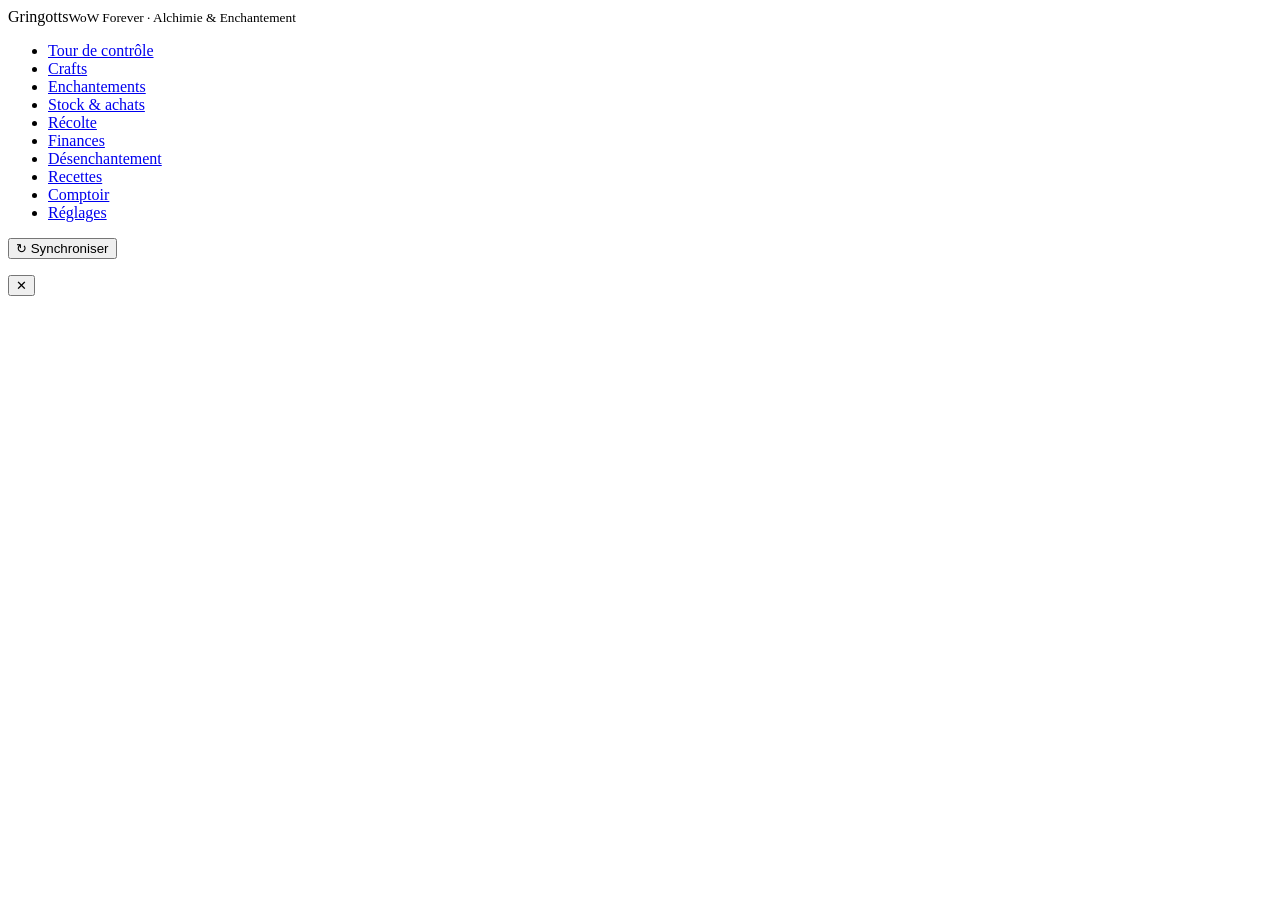
<file: src/mid.html>
</style>
</head>
<body>
<div class="bgart" aria-hidden="true"></div>
<div class="app">
  <nav class="side" aria-label="Sections">
    <div class="brand"><span class="seal" role="img" aria-label="Sceau de la banque"></span><span>Gringotts<small>WoW Forever · Alchimie &amp; Enchantement</small></span></div>
    <ul class="nav" id="nav">
      <li><a href="#controle" data-view="controle">Tour de contrôle</a></li>
      <li><a href="#crafts" data-view="crafts">Crafts <span class="pills"><span class="pill" id="pillLoss" hidden></span><span class="pill info" id="pillBuy" hidden></span><span class="pill ok" id="pillMake" hidden></span></span></a></li>
      <li><a href="#enchant" data-view="enchant">Enchantements</a></li>
      <li><a href="#stock" data-view="stock">Stock &amp; achats <span class="pills"><span class="pill ok" id="pillLow" hidden></span><span class="pill warn" id="pillHigh" hidden></span></span></a></li>
      <li><a href="#recolte" data-view="recolte">Récolte</a></li>
      <li><a href="#finances" data-view="finances">Finances</a></li>
      <li><a href="#desench" data-view="desench">Désenchantement</a></li>
      <li><a href="#recettes" data-view="recettes">Recettes</a></li>
      <li><a href="#import" data-view="import">Comptoir</a></li>
      <li><a href="#reglages" data-view="reglages">Réglages</a></li>
    </ul>
    <p class="freshness" id="fresh"></p>
    <div class="syncbox"><button class="btn sm" id="syncBtn" type="button">↻ Synchroniser</button> <button class="btn sm" id="refBtn" type="button" hidden title="Lance la récupération des prix de l'HV sur GitHub (1 à 2 min), puis synchronise">⟳ Prix HV</button><p class="freshness" id="syncSt"></p></div>
    <div class="forever" role="img" aria-label="World of Warcraft Forever"></div>
  </nav>
  <main id="main"></main>
</div>
<div class="drawer" id="drawer" aria-hidden="true">
  <div class="veil" data-close></div>
  <div class="pane" role="dialog" aria-modal="true" aria-labelledby="dTitle">
    <button class="btn x" data-close aria-label="Fermer">✕</button>
    <div id="dBody"></div>
  </div>
</div>
<div class="toast" id="toast" role="status"></div>
<div class="lock" id="lock" hidden>
  <form class="lockbox" id="lockForm" autocomplete="on">
    <span class="seal" role="img" aria-label="Sceau de la banque"></span>
    <h1>Gringotts</h1>
    <p class="muted">Mot de passe de la banque</p>
    <input type="password" id="lockPw" autocomplete="current-password" aria-label="Mot de passe" placeholder="Mot de passe">
    <label class="rem"><input type="checkbox" id="lockRem" checked> Se souvenir sur cet appareil</label>
    <button class="btn primary" id="lockGo" type="submit">Ouvrir</button>
    <p id="lockMsg" class="lockmsg" role="alert"></p>
    <a href="#" id="lockSkip" class="muted">Continuer sans synchronisation</a>
  </form>
</div>

<script id="seed" type="application/json">
</file>
